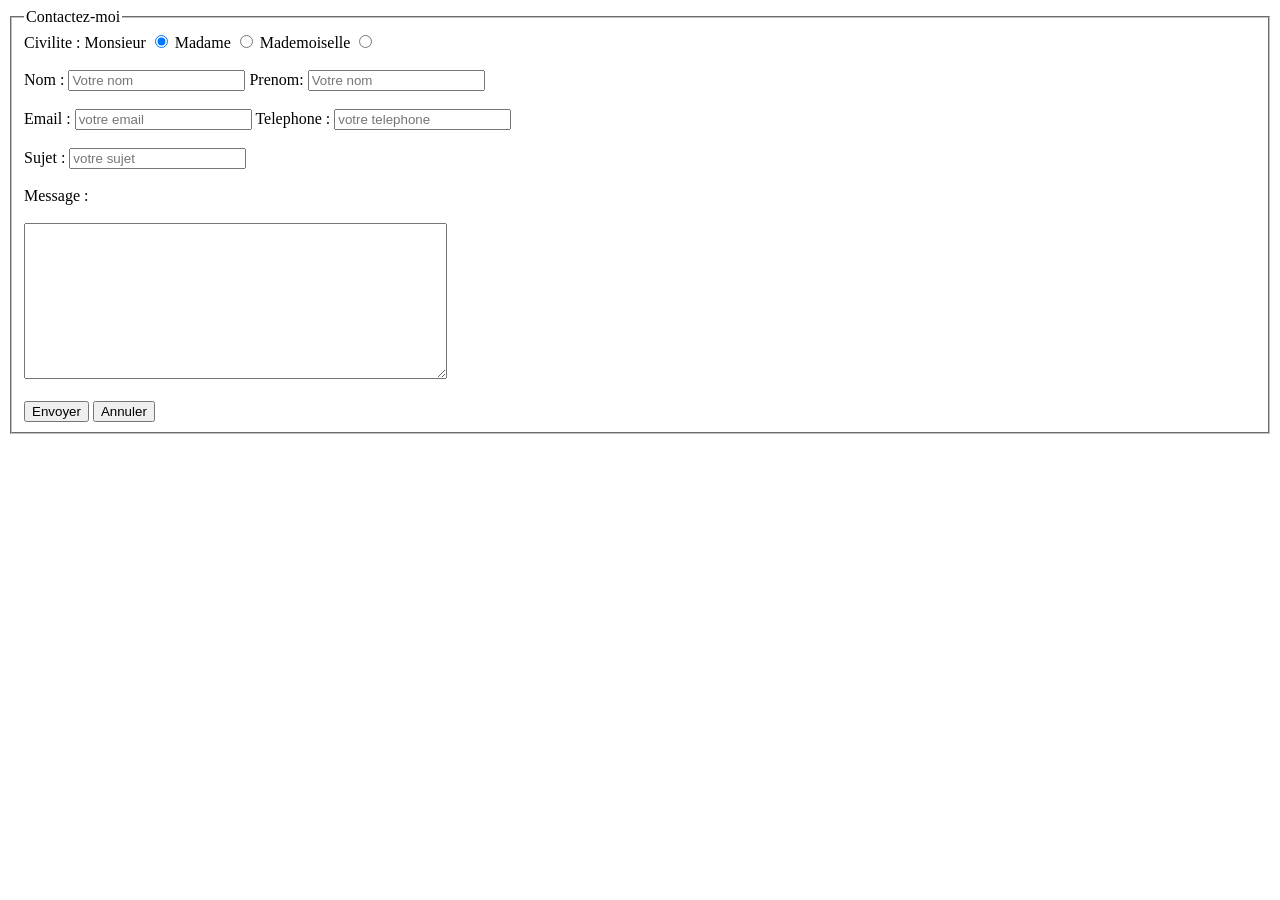
<file: contact.html>
<!DOCTYPE html>
<html lang="en">
<head>
    <meta charset="UTF-8">
    <meta name="viewport" content="width=device-width, initial-scale=1.0">
    <title>Document</title>
</head>
<body>
    <fieldset>
        <legend>Contactez-moi</legend>
        <label >Civilite : </label>
        <label for="r1">Monsieur</label>
        <input id="r1" type="radio" checked name="r"> <label for="r2">Madame</label> <input id="r2" type="radio" name="r"> <label for="r3">Mademoiselle</label> <input type="radio" name="r">
        <br> <br>
        
        <label for="no">Nom : </label> <input id="no" type="text" placeholder="Votre nom"> <label for="pr">Prenom:</label> <input id="pr" type="text" placeholder="Votre nom"> <br> <br>
        <label for="c2">Email : </label><input id="c2" type="text" placeholder="votre email"> <label for="c3">Telephone : </label><input id="c3" type="tel" placeholder="votre telephone"> <br> <br>
        <label for="c4">Sujet : </label><input id="c4" type="text" placeholder="votre sujet"> <br> <br>
        <label for="c5">Message : </label><br> <br>
        <textarea  id="c5" rows="10" cols="50"></textarea> <br> <br>
        <input type="submit" value="Envoyer">
        <input type="reset" value="Annuler">
    </fieldset>
    
</body>
</html>
</file>
